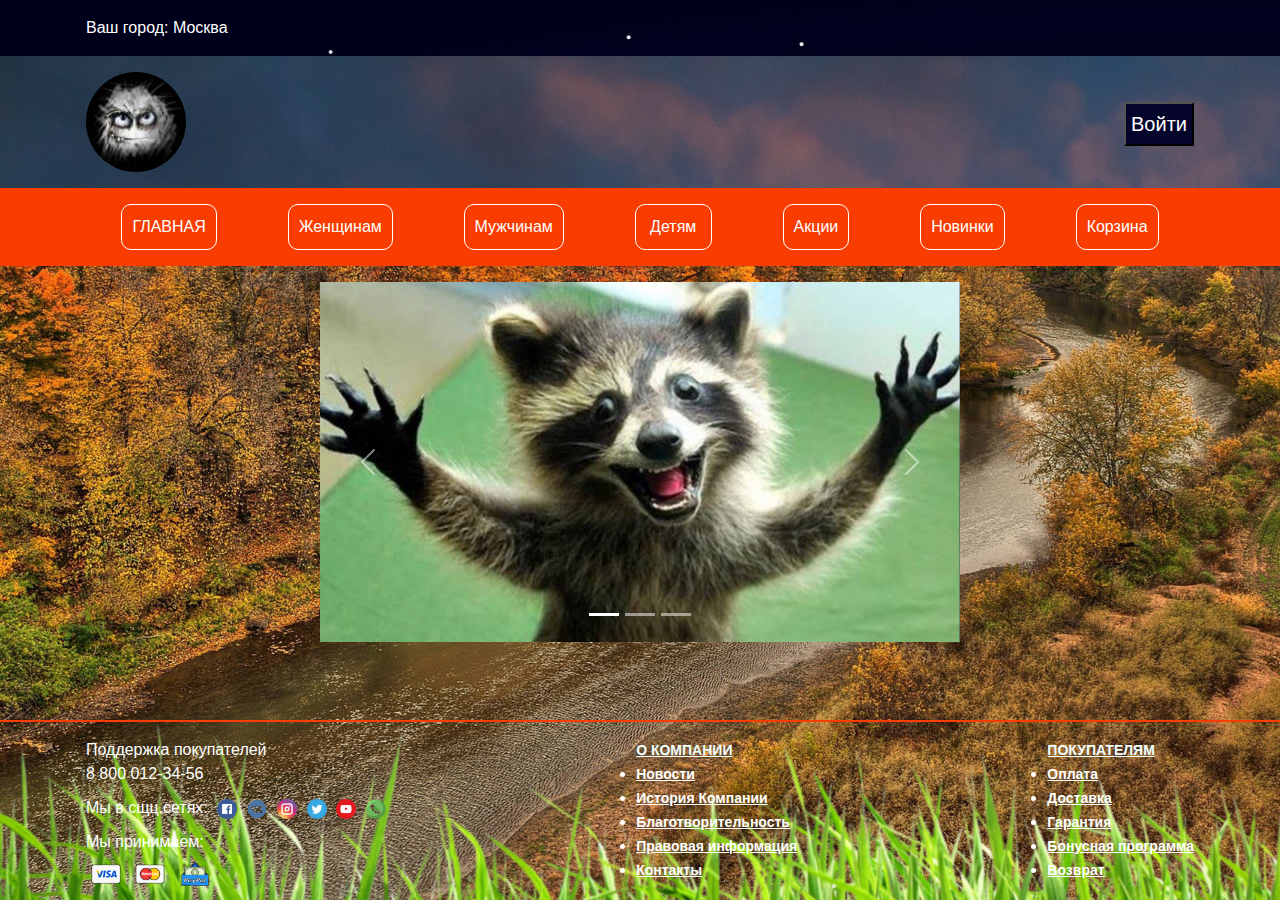
<file: index.html>
<!DOCTYPE html>
<html>

<head>
	<meta charset="utf-8">
	<title>Главная</title>
	<!-- подключать шрифты сюда -->
	<link type="1_fav.jpg" sizes="48x48" rel="icon" href="icon/1_fav.jpg">
	<link rel="stylesheet" href="css/bootstrap.css">
	<link rel="stylesheet" href="css/style.css">
	<script src="js/jquery-3.6.0.min.js"></script>
	<script src="js/bootstrap.bundle.js"></script>
	<script src="js/scripts.js"></script>
	<meta name="viewport" content="vidth=device-width">

</head>

<body>
	<div class="wrapper">
		<header>
			<div class="topheader">
				<div class="container">
					<div id="yourcity">
						<p>Ваш город: Москва</p>
					</div>
				</div>
			</div>
			<div class="mainheader">
				<div class="container">
					<img src="images/logo.jpg" alt="" class="logo">

					<button type="button" class="basket">Войти</button>
					<div class="basket-label">Войти<br>Зарегестрироваться</div>
				</div>
			</div>
			<div class="bottomheader">
				<nav class="topmenu container">
					<span class="menupoint">
						<a href="#" class="line-point">ГЛАВНАЯ</a>
						<span>
							<a href="#" class="pulldown-point">Акции</a>
							<a href="#" class="pulldown-point">Распродажа</a>
							<a href="#" class="pulldown-point">Дисконт</a>
							<a href="#" class="pulldown-point">Доставка</a>
							<a href="#" class="pulldown-point">Возврат</a>
							<a href="contacts.html" class="pulldown-point">Контакты</a>
						</span>
					</span><span class="menupoint">
						<a href="product.html" class="line-point">Женщинам</a>
						<span>
							<a href="catalog.html" class="pulldown-point">Все товары</a>
							<a href="#" class="pulldown-point">Новинки</a>
							<a href="#" class="pulldown-point">Распродажи</a>
							<a href="#" class="pulldown-point">Обувь</a>
							<a href="#" class="pulldown-point">Аксессуары</a>
						</span>
					</span><span class="menupoint">
						<a href="product.html" class="line-point">Мужчинам</a>
						<span>
							<a href="catalog.html" class="pulldown-point">Все товары</a>
							<a href="#" class="pulldown-point">Новинки</a>
							<a href="#" class="pulldown-point">Распродажи</a>
							<a href="#" class="pulldown-point">Обувь</a>
							<a href="#" class="pulldown-point">Аксессуары</a>
						</span>
					</span><span class="menupoint">
						<a href="product.html" class="line-point">&nbsp;Детям&nbsp;</a>
						<span>
							<a href="catalog.html" class="pulldown-point">Все товары</a>
							<a href="#" class="pulldown-point">Новинки</a>
							<a href="#" class="pulldown-point">Распродажи</a>
							<a href="#" class="pulldown-point">Обувь</a>
							<a href="#" class="pulldown-point">Аксессуары</a>
						</span>
					</span><span class="menupoint">
						<a href="#" class="line-point">Акции</a>
					</span><span class="menupoint">
						<a href="#" class="line-point">Новинки</a>
					</span><span class="menupoint">
						<a href="order.html" class="line-point">Корзина</a>
					</span>
				</nav>
			</div>
		</header>
		<main class="container">
			<div class="slider">
				<div id="carouselExampleIndicators" class="carousel slide" data-bs-ride="carousel">
					<div class="carousel-indicators">
						<button type="button" data-bs-target="#carouselExampleIndicators" data-bs-slide-to="0"
							class="active" aria-current="true" aria-label="Slide 1"></button>
						<button type="button" data-bs-target="#carouselExampleIndicators" data-bs-slide-to="1"
							aria-label="Slide 2"></button>
						<button type="button" data-bs-target="#carouselExampleIndicators" data-bs-slide-to="2"
							aria-label="Slide 3"></button>
					</div>
					<div class="carousel-inner">
						<div class="carousel-item active">
							<a href="product.html"><img src="images/racoon1.jpg" class="d-block w-100" alt="racoon1"></a>
						</div>
						<div class="carousel-item">
							<a href="product.html"><img src="images/racoon2.jpg" class="d-block w-100" alt="racoon2"></a>
						</div>
						<div class="carousel-item">
							<a href="product.html"><img src="images/racoon3.jpg" class="d-block w-100" alt="racoon3"></a>
						</div>
					</div>
					<button class="carousel-control-prev" type="button" data-bs-target="#carouselExampleIndicators"
						data-bs-slide="prev">
						<span class="carousel-control-prev-icon" aria-hidden="true"></span>
						<span class="visually-hidden">Previous</span>
					</button>
					<button class="carousel-control-next" type="button" data-bs-target="#carouselExampleIndicators"
						data-bs-slide="next">
						<span class="carousel-control-next-icon" aria-hidden="true"></span>
						<span class="visually-hidden">Next</span>
					</button>
				</div>
			</div>

		</main>
		<footer>
			<div class="container">
				<div class="cotntacts">
					<div class="tell">Поддержка покупателей<br>8 800 012-34-56</div>
					<div class="social">
						<div class="soc__text">Мы в сщц.сетях:</div>
						<div class="soc__icon">
							<a href="https://www.facebook.com/"><img src="icon/fb.png" alt="www.facebook.com"></a>
						</div>
						<div class="soc__icon">
							<a href="https://vk.com/"><img src="icon/wk.png" alt="https://vk.com/"></a>
						</div>
						<div class="soc__icon">
							<a href="https://www.instagram.com/"><img src="icon/ig.png"
									alt="https://www.instagram.com/"></a>
						</div>
						<div class="soc__icon">
							<a href="https://twitter.com/"><img src="icon/tw.png" alt="https://twitter.com/"></a>
						</div>
						<div class="soc__icon">
							<a href="https://www.youtube.com/"><img src="icon/yt.png"
									alt="https://www.youtube.com/"></a>
						</div>
						<div class="soc__icon">
							<a href="https://www.whatsapp.com/"><img src="icon/wa.png"
									alt="https://www.whatsapp.com/"></a>
						</div>
					</div>
					<div class="cars">
						<div class="cards__text">Мы принимаем:</div>
						<img src="icon/visa.png" alt="visa">
						<img src="icon/mc.png" alt="macter card">
						<img src="icon/pp.png" alt="PayPal">
					</div>
				</div>
				<div class="company">
					<ul><a href="">О КОМПАНИИ</a>
						<li><a href="">Новости</a></li>
						<li><a href="">История Компании</a></li>
						<li><a href="">Благотворительность</a></li>
						<li><a href="">Правовая информация</a></li>
						<li><a href="contacts.html">Контакты</a></li>
					</ul>
				</div>
				<div class="buyers">
					<ul><a href="">ПОКУПАТЕЛЯМ</a>
						<li><a href="">Оплата</a></li>
						<li><a href="">Доставка</a></li>
						<li><a href="">Гарантия</a></li>
						<li><a href="">Бонусная программа</a></li>
						<li><a href="">Возврат</a></li>
					</ul>
				</div>
				
			</div>
		</footer>
	</div>
	<div class="popup-desk"></div>
</body>

</html>
</file>
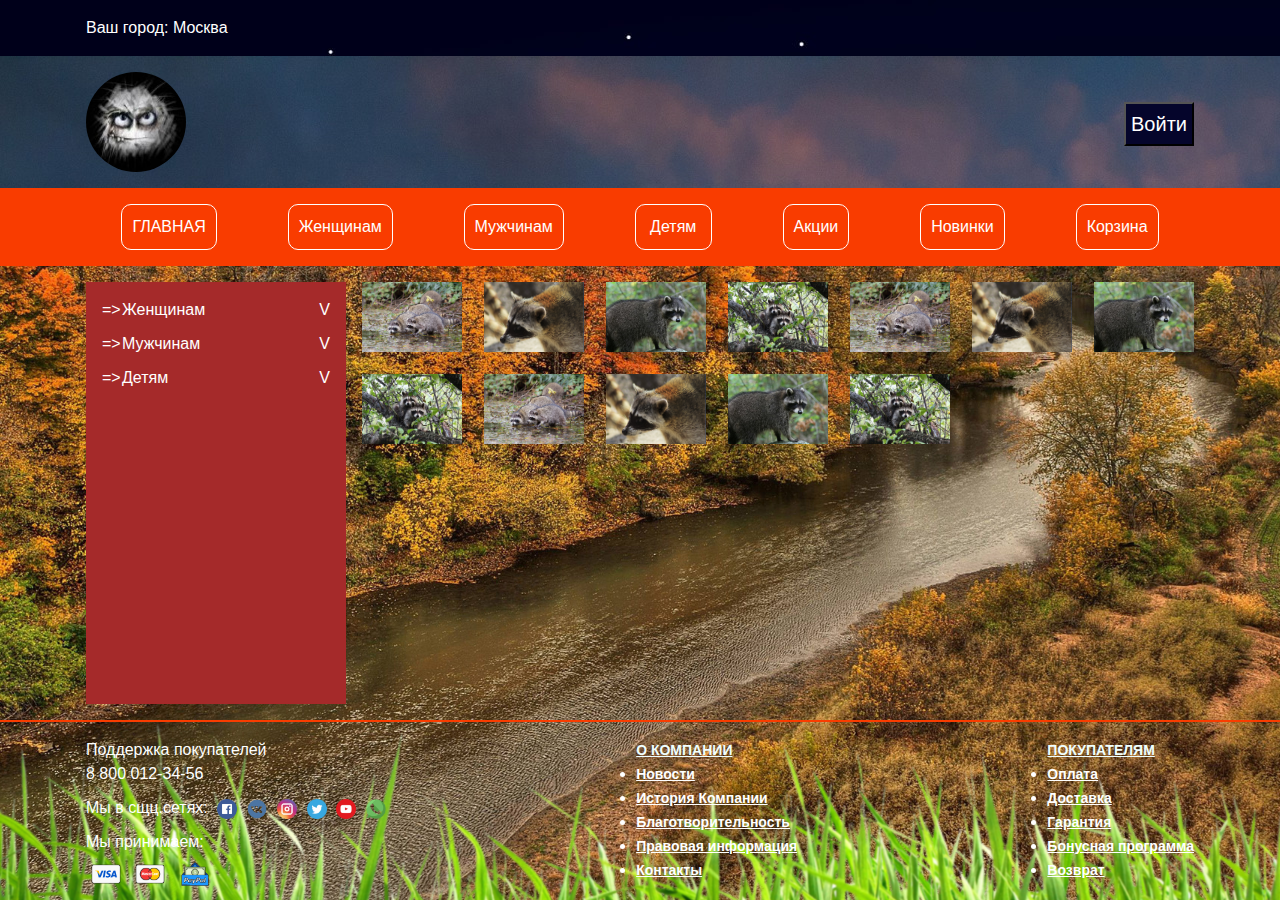
<file: catalog.html>
<!DOCTYPE html>
<html>

<head>
	<meta charset="utf-8">
	<title>Catalog Page</title>
	<link type="1_fav.jpg" sizes="48x48" rel="icon" href="icon/1_fav.jpg">
	<link rel="stylesheet" href="css/bootstrap.css">
	<link rel="stylesheet" href="css/style.css">
	<script src="js/jquery-3.6.0.min.js"></script>
	<script src="js/bootstrap.bundle.js"></script>
	<script src="js/scripts.js"></script>
	<meta name="viewport" content="vidth=device-width">
</head>

<body>
	<div class="wrapper">
		<header>
			<div class="topheader">
				<div class="container">
					<div id="yourcity">
						<p>Ваш город: Москва</p>
						<div class="div-popup">
							<span>Ваш город: Москва?</span>
							<button type="button" class="btn-yes">Да</button>
							<button type="button" class="btn-no">Нет</button>
						</div>
					</div>
				</div>
			</div>
			<div class="mainheader">
				<div class="container">
					<a href="index.html"><img src="images/logo.jpg" alt="logo" class="logo"></a>

					<button type="button" class="basket">Войти</button>
					<div class="basket-label">Войти<br>Зарегестрироваться</div>
				</div>
			</div>
			<div class="bottomheader">
				<nav class="topmenu container">
					<span class="menupoint">
						<a href="index.html" class="line-point">ГЛАВНАЯ</a>
						<span>
							<a href="#" class="pulldown-point">Акции</a>
							<a href="#" class="pulldown-point">Распродажа</a>
							<a href="#" class="pulldown-point">Дисконт</a>
							<a href="#" class="pulldown-point">Доставка</a>
							<a href="#" class="pulldown-point">Возврат</a>
							<a href="contacts.html" class="pulldown-point">Контакты</a>
						</span>
					</span><span class="menupoint">
						<a href="product.html" class="line-point">Женщинам</a>
						<span>
							<a href="catalog.html" class="pulldown-point">Все товары</a>
							<a href="#" class="pulldown-point">Новинки</a>
							<a href="#" class="pulldown-point">Распродажи</a>
							<a href="#" class="pulldown-point">Обувь</a>
							<a href="#" class="pulldown-point">Аксессуары</a>
						</span>
					</span><span class="menupoint">
						<a href="product.html" class="line-point">Мужчинам</a>
						<span>
							<a href="catalog.html" class="pulldown-point">Все товары</a>
							<a href="#" class="pulldown-point">Новинки</a>
							<a href="#" class="pulldown-point">Распродажи</a>
							<a href="#" class="pulldown-point">Обувь</a>
							<a href="#" class="pulldown-point">Аксессуары</a>
						</span>
					</span><span class="menupoint">
						<a href="product.html" class="line-point">&nbsp;Детям&nbsp;</a>
						<span>
							<a href="catalog.html" class="pulldown-point">Все товары</a>
							<a href="#" class="pulldown-point">Новинки</a>
							<a href="#" class="pulldown-point">Распродажи</a>
							<a href="#" class="pulldown-point">Обувь</a>
							<a href="#" class="pulldown-point">Аксессуары</a>
						</span>
					</span><span class="menupoint">
						<a href="#" class="line-point">Акции</a>
					</span><span class="menupoint">
						<a href="#" class="line-point">Новинки</a>
					</span><span class="menupoint">
						<a href="order.html" class="line-point">Корзина</a>
					</span>
				</nav>
			</div>
		</header>
		<main class="container catalog">
			<aside>
				<div class="catmenu">
					<div class="catmenu_item">
						<a href="#">Женщинам</a>
						<div class="submenu">
							<a href="#">Tovar 1 version 1</a>
							<a href="#">Tovar 1 version 2</a>
							<a href="#">Tovar 1 version 3</a>
							<a href="#">Tovar 1 version 4</a>
						</div>
						<div class="submenu_mover">V</div>
					</div>
					<div class="catmenu_item">
						<a href="#">Мужчинам</a>
						<div class="submenu">
							<a href="#">Tovar 2 version 1</a>
							<a href="#">Tovar 2 version 2</a>
						</div>
						<div class="submenu_mover">V</div>
					</div>
					<div class="catmenu_item">
						<a href="#">Детям</a>
						<div class="submenu">
							<a href="#">Tovar 3 version 1</a>
							<a href="#">Tovar 3 version 2</a>
							<a href="#">Tovar 3 version 3</a>
						</div>
						<div class="submenu_mover">V</div>
					</div>
				</div>
			</aside>
			<div class="cat-blocks">
				<div class="cat-unit"><a href="product.html"><img src="images/r1.jpg" alt=""></a></div>
				<div class="cat-unit"><a href="product.html"><img src="images/r2.jpg" alt=""></a></div>
				<div class="cat-unit"><a href="product.html"><img src="images/r3.jpg" alt=""></a></div>
				<div class="cat-unit"><a href="product.html"><img src="images/r4.jpg" alt=""></a></div>
				<div class="cat-unit"><a href="product.html"><img src="images/r1.jpg" alt=""></a></div>
				<div class="cat-unit"><a href="product.html"><img src="images/r2.jpg" alt=""></a></div>
				<div class="cat-unit"><a href="product.html"><img src="images/r3.jpg" alt=""></a></div>
				<div class="cat-unit"><a href="product.html"><img src="images/r4.jpg" alt=""></a></div>
				<div class="cat-unit"><a href="product.html"><img src="images/r1.jpg" alt=""></a></div>
				<div class="cat-unit"><a href="product.html"><img src="images/r2.jpg" alt=""></a></div>
				<div class="cat-unit"><a href="product.html"><img src="images/r3.jpg" alt=""></a></div>
				<div class="cat-unit"><a href="product.html"><img src="images/r4.jpg" alt=""></a></div>
			</div>
		</main>
		<footer>
			<div class="container">
				<div class="cotntacts">
					<div class="tell">Поддержка покупателей<br>8 800 012-34-56</div>
					<div class="social">
						<div class="soc__text">Мы в сщц.сетях:</div>
						<div class="soc__icon">
							<a href="https://www.facebook.com/"><img src="icon/fb.png" alt="www.facebook.com"></a>
						</div>
						<div class="soc__icon">
							<a href="https://vk.com/"><img src="icon/wk.png" alt="https://vk.com/"></a>
						</div>
						<div class="soc__icon">
							<a href="https://www.instagram.com/"><img src="icon/ig.png"
									alt="https://www.instagram.com/"></a>
						</div>
						<div class="soc__icon">
							<a href="https://twitter.com/"><img src="icon/tw.png" alt="https://twitter.com/"></a>
						</div>
						<div class="soc__icon">
							<a href="https://www.youtube.com/"><img src="icon/yt.png"
									alt="https://www.youtube.com/"></a>
						</div>
						<div class="soc__icon">
							<a href="https://www.whatsapp.com/"><img src="icon/wa.png"
									alt="https://www.whatsapp.com/"></a>
						</div>
					</div>
					<div class="cars">
						<div class="cards__text">Мы принимаем:</div>
						<img src="icon/visa.png" alt="visa">
						<img src="icon/mc.png" alt="macter card">
						<img src="icon/pp.png" alt="PayPal">
					</div>
					
				</div>
				<div class="company">
					<ul><a href="">О КОМПАНИИ</a>
						<li><a href="">Новости</a></li>
						<li><a href="">История Компании</a></li>
						<li><a href="">Благотворительность</a></li>
						<li><a href="">Правовая информация</a></li>
						<li><a href="contacts.html">Контакты</a></li>
					</ul>
				</div>
				<div class="buyers">
					<ul><a href="">ПОКУПАТЕЛЯМ</a>
						<li><a href="">Оплата</a></li>
						<li><a href="">Доставка</a></li>
						<li><a href="">Гарантия</a></li>
						<li><a href="">Бонусная программа</a></li>
						<li><a href="">Возврат</a></li>
					</ul>
				</div>
			</div>
		</footer>
	</div>
	<div class="popup-desk">
		<div class="popup"></div>
	</div>
</body>

</html>
</file>
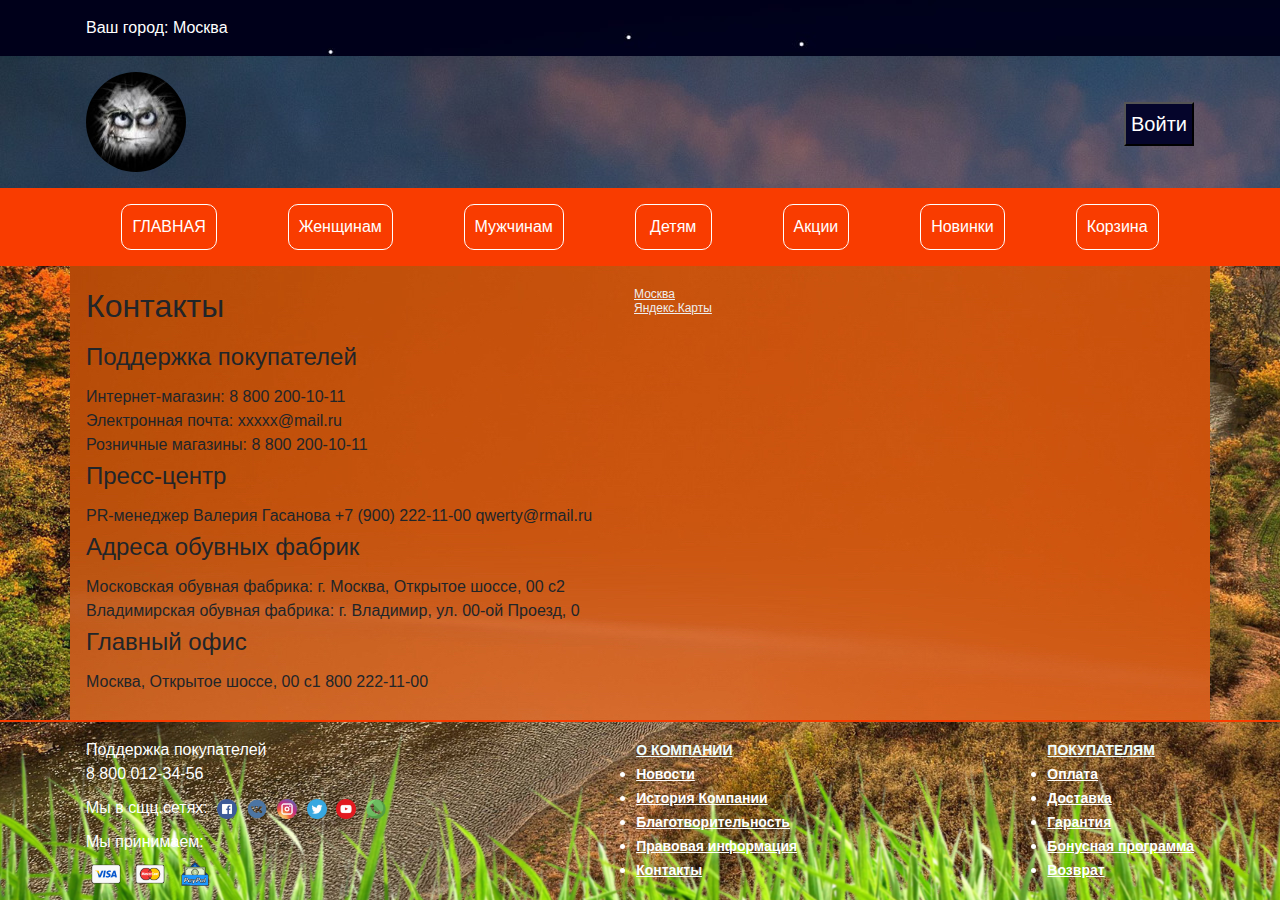
<file: contacts.html>
<!DOCTYPE html>
<html>

<head>
	<meta charset="utf-8">
	<title>contacts</title>
	<!-- подключать шрифты сюда -->
	<link type="1_fav.jpg" sizes="48x48" rel="icon" href="icon/1_fav.jpg">
	<link rel="stylesheet" href="css/bootstrap.css">
	<link rel="stylesheet" href="css/style.css">
	<script src="js/jquery-3.6.0.min.js"></script>
	<script src="js/bootstrap.bundle.js"></script>
	<script src="js/scripts.js"></script>
	<meta name="viewport" content="vidth=device-width">
</head>

<body>
	<div class="wrapper">
		<header>
			<div class="topheader">
				<div class="container">
					<div id="yourcity">
						<p>Ваш город: Москва</p>
						<div class="div-popup">
							<span>Ваш город: Москва?</span>
							<button type="button" class="btn-yes">Да</button>
							<button type="button" class="btn-no">Нет</button>
						</div>
					</div>
				</div>
			</div>
			<div class="mainheader">
				<div class="container">
					<a href="index.html"><img src="images/logo.jpg" alt="logo" class="logo"></a>

					<button type="button" class="basket">Войти</button>
					<div class="basket-label">Войти<br>Зарегестрироваться</div>
				</div>
			</div>
			<div class="bottomheader">
				<nav class="topmenu container">
					<span class="menupoint">
						<a href="index.html" class="line-point">ГЛАВНАЯ</a>
						<span>
							<a href="#" class="pulldown-point">Акции</a>
							<a href="#" class="pulldown-point">Распродажа</a>
							<a href="#" class="pulldown-point">Дисконт</a>
							<a href="#" class="pulldown-point">Доставка</a>
							<a href="#" class="pulldown-point">Возврат</a>
							<a href="contacts.html" class="pulldown-point">Контакты</a>
						</span>
					</span><span class="menupoint">
						<a href="product.html" class="line-point">Женщинам</a>
						<span>
							<a href="catalog.html" class="pulldown-point">Все товары</a>
							<a href="#" class="pulldown-point">Новинки</a>
							<a href="#" class="pulldown-point">Распродажи</a>
							<a href="#" class="pulldown-point">Обувь</a>
							<a href="#" class="pulldown-point">Аксессуары</a>
						</span>
					</span><span class="menupoint">
						<a href="product.html" class="line-point">Мужчинам</a>
						<span>
							<a href="catalog.html" class="pulldown-point">Все товары</a>
							<a href="#" class="pulldown-point">Новинки</a>
							<a href="#" class="pulldown-point">Распродажи</a>
							<a href="#" class="pulldown-point">Обувь</a>
							<a href="#" class="pulldown-point">Аксессуары</a>
						</span>
					</span><span class="menupoint">
						<a href="product.html" class="line-point">&nbsp;Детям&nbsp;</a>
						<span>
							<a href="catalog.html" class="pulldown-point">Все товары</a>
							<a href="#" class="pulldown-point">Новинки</a>
							<a href="#" class="pulldown-point">Распродажи</a>
							<a href="#" class="pulldown-point">Обувь</a>
							<a href="#" class="pulldown-point">Аксессуары</a>
						</span>
					</span><span class="menupoint">
						<a href="#" class="line-point">Акции</a>
					</span><span class="menupoint">
						<a href="#" class="line-point">Новинки</a>
					</span><span class="menupoint">
						<a href="order.html" class="line-point">Корзина</a>
					</span>
				</nav>
			</div>
		</header>
		<main class="container" id="ct">
			<div class="contakts__page"><h2>Контакты</h2>
				<h4>Поддержка покупателей</h4>
				<p>Интернет-магазин: 8 800 200-10-11</p>
				<p>Электронная почта: xxxxx@mail.ru</p>
				<p>Розничные магазины: 8 800 200-10-11</p>
				<h4>Пресс-центр</h4>
				<p>PR-менеджер Валерия Гасанова +7 (900) 222-11-00 qwerty@rmail.ru</p>
				<h4>Адреса обувных фабрик</h4>
				<p>Московская обувная фабрика: г. Москва, Открытое шоссе, 00 с2</p>
				<p>Владимирская обувная фабрика: г. Владимир, ул. 00-ой Проезд, 0</p>
				<h4>Главный офис</h4>
				<p>Москва, Открытое шоссе, 00 с1 800 222-11-00</p>
			</div>
			<div class="question">

			</div>
			<map name=""><div style="position:relative;overflow:hidden;"><a href="https://yandex.ru/maps/213/moscow/?utm_medium=mapframe&utm_source=maps" style="color:#eee;font-size:12px;position:absolute;top:0px;">Москва</a><a href="https://yandex.ru/maps/213/moscow/?feedback=map%2Fedit&feedback-context=map.context&ll=37.816296%2C55.767019&utm_medium=mapframe&utm_source=maps&z=15" style="color:#eee;font-size:12px;position:absolute;top:14px;">Яндекс.Карты</a><iframe src="https://yandex.ru/map-widget/v1/-/CCUeF2GBtC" width="560" height="400" frameborder="1" allowfullscreen="true" style="position:relative;"></iframe></div>
			</map>

		</main>
		<footer>
			<div class="container">
				<div class="cotntacts">
					<div class="tell">Поддержка покупателей<br>8 800 012-34-56</div>
					<div class="social">
						<div class="soc__text">Мы в сщц.сетях:</div>
						<div class="soc__icon">
							<a href="https://www.facebook.com/"><img src="icon/fb.png" alt="www.facebook.com"></a>
						</div>
						<div class="soc__icon">
							<a href="https://vk.com/"><img src="icon/wk.png" alt="https://vk.com/"></a>
						</div>
						<div class="soc__icon">
							<a href="https://www.instagram.com/"><img src="icon/ig.png"
									alt="https://www.instagram.com/"></a>
						</div>
						<div class="soc__icon">
							<a href="https://twitter.com/"><img src="icon/tw.png" alt="https://twitter.com/"></a>
						</div>
						<div class="soc__icon">
							<a href="https://www.youtube.com/"><img src="icon/yt.png"
									alt="https://www.youtube.com/"></a>
						</div>
						<div class="soc__icon">
							<a href="https://www.whatsapp.com/"><img src="icon/wa.png"
									alt="https://www.whatsapp.com/"></a>
						</div>
					</div>
					<div class="cars">
						<div class="cards__text">Мы принимаем:</div>
						<img src="icon/visa.png" alt="visa">
						<img src="icon/mc.png" alt="macter card">
						<img src="icon/pp.png" alt="PayPal">
					</div>
				</div>
				<div class="company">
					<ul><a href="">О КОМПАНИИ</a>
						<li><a href="">Новости</a></li>
						<li><a href="">История Компании</a></li>
						<li><a href="">Благотворительность</a></li>
						<li><a href="">Правовая информация</a></li>
						<li><a href="contacts.html">Контакты</a></li>
					</ul>
				</div>
				<div class="buyers">
					<ul><a href="">ПОКУПАТЕЛЯМ</a>
						<li><a href="">Оплата</a></li>
						<li><a href="">Доставка</a></li>
						<li><a href="">Гарантия</a></li>
						<li><a href="">Бонусная программа</a></li>
						<li><a href="">Возврат</a></li>
					</ul>
				</div>
			</div>
		</footer>
	</div>
	<div class="popup-desk">
		<div class="popup"></div>
	</div>
</body>

</html>
</file>
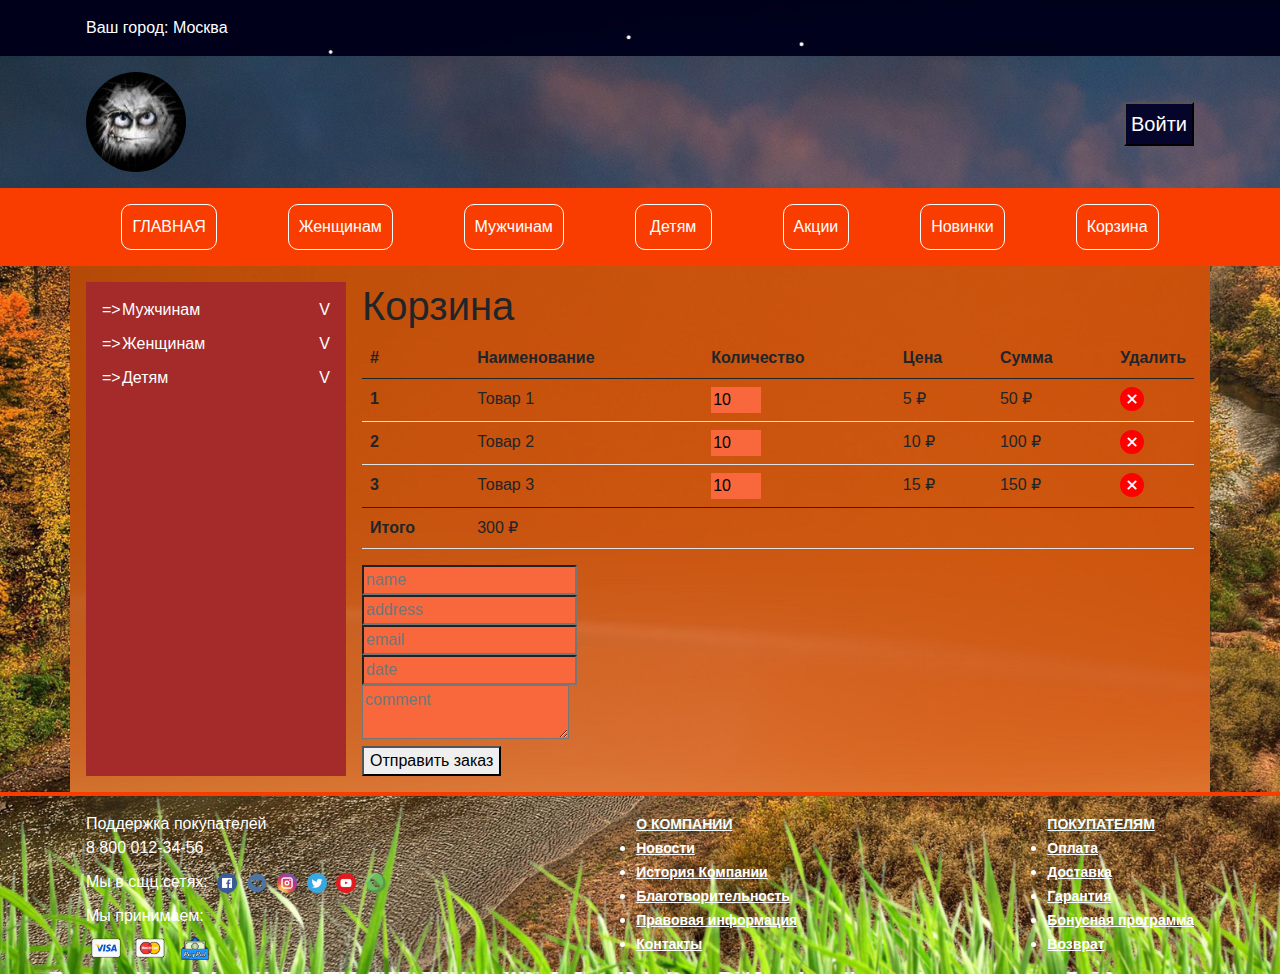
<file: order.html>
<!DOCTYPE html>
<html>

<head>
	<meta charset="utf-8">
	<title>Order Page</title>
	<link type="1_fav.jpg" sizes="48x48" rel="icon" href="icon/1_fav.jpg">
	<link rel="stylesheet" href="css/bootstrap.css">
	<link rel="stylesheet" href="css/style.css">
	<script src="js/jquery-3.6.0.min.js"></script>
	<script src="js/bootstrap.bundle.js"></script>
	<script src="js/jquery.mask.js"></script>
	<script src="js/order.js"></script>
	<script src="js/calendar.js"></script>
	<script src="js/scripts.js"></script>
	<meta name="viewport" content="vidth=device-width">
</head>

<body>
	<div class="wrapper">
		<header>
			<div class="topheader">
				<div class="container">
					<div id="yourcity">
						<p>Ваш город: Москва</p>
					</div>
				</div>
			</div>
			<div class="mainheader">
				<div class="container">
					<a href="index.html"><img src="images/logo.jpg" alt="logo" class="logo"></a>

					<button type="button" class="basket">Войти</button>
					<div class="basket-label">Войти<br>Зарегестрироваться</div>
				</div>
			</div>
			<div class="bottomheader">
				<nav class="topmenu container">
					<span class="menupoint">
						<a href="index.html" class="line-point">ГЛАВНАЯ</a>
						<span>
							<a href="#" class="pulldown-point">Акции</a>
							<a href="#" class="pulldown-point">Распродажа</a>
							<a href="#" class="pulldown-point">Дисконт</a>
							<a href="#" class="pulldown-point">Доставка</a>
							<a href="#" class="pulldown-point">Возврат</a>
							<a href="contacts.html" class="pulldown-point">Контакты</a>
						</span>
					</span><span class="menupoint">
						<a href="product.html" class="line-point">Женщинам</a>
						<span>
							<a href="catalog.html" class="pulldown-point">Все товары</a>
							<a href="#" class="pulldown-point">Новинки</a>
							<a href="#" class="pulldown-point">Распродажи</a>
							<a href="#" class="pulldown-point">Обувь</a>
							<a href="#" class="pulldown-point">Аксессуары</a>
						</span>
					</span><span class="menupoint">
						<a href="product.html" class="line-point">Мужчинам</a>
						<span>
							<a href="catalog.html" class="pulldown-point">Все товары</a>
							<a href="#" class="pulldown-point">Новинки</a>
							<a href="#" class="pulldown-point">Распродажи</a>
							<a href="#" class="pulldown-point">Обувь</a>
							<a href="#" class="pulldown-point">Аксессуары</a>
						</span>
					</span><span class="menupoint">
						<a href="product.html" class="line-point">&nbsp;Детям&nbsp;</a>
						<span>
							<a href="catalog.html" class="pulldown-point">Все товары</a>
							<a href="#" class="pulldown-point">Новинки</a>
							<a href="#" class="pulldown-point">Распродажи</a>
							<a href="#" class="pulldown-point">Обувь</a>
							<a href="#" class="pulldown-point">Аксессуары</a>
						</span>
					</span><span class="menupoint">
						<a href="#" class="line-point">Акции</a>
					</span><span class="menupoint">
						<a href="#" class="line-point">Новинки</a>
					</span><span class="menupoint">
						<a href="order.html" class="line-point">Корзина</a>
					</span>
				</nav>
			</div>
		</header>
		<main class="container catalog" id="ord">
			<aside>
				<div class="catmenu">
					<div class="catmenu_item">
						<a href="#">Мужчинам</a>
						<div class="submenu">
							<a href="#">Tovar 1 version 1</a>
							<a href="#">Tovar 1 version 2</a>
							<a href="#">Tovar 1 version 3</a>
							<a href="#">Tovar 1 version 4</a>
						</div>
						<div class="submenu_mover">V</div>
					</div>
					<div class="catmenu_item">
						<a href="#">Женщинам</a>
						<div class="submenu">
							<a href="#">Tovar 2 version 1</a>
							<a href="#">Tovar 2 version 2</a>
						</div>
						<div class="submenu_mover">V</div>
					</div>
					<div class="catmenu_item">
						<a href="#">Детям</a>
						<div class="submenu">
							<a href="#">Tovar 3 version 1</a>
							<a href="#">Tovar 3 version 2</a>
							<a href="#">Tovar 3 version 3</a>
						</div>
						<div class="submenu_mover">V</div>
					</div>
				</div>
			</aside>
			<div class="order">
				<h1>Корзина</h1>
				<p class="nihil">Ваша корзина пуста.</p>
				<table class="table">
					<thead>
						<tr>
							<th scope="col">#</th>
							<th scope="col">Наименование</th>
							<th scope="col">Количество</th>
							<th scope="col">Цена</th>
							<th scope="col">Сумма</th>
							<th scope="col">Удалить</th>
						</tr>
					</thead>
					<tbody>
						<tr>
							<th scope="row" data-tovar="5711">1</th>
							<td>Товар 1</td>
							<td class="num">
								<input type="number" value="10" pattern="^[0-9]*$">
							</td>
							<td class="rub">5</td>
							<td class="sum">50</td>
							<td class="del">
								<div>+</div>
							</td>
						</tr>
						<tr>
							<th scope="row" data-tovar="3432">2</th>
							<td>Товар 2</td>
							<td class="num">
								<input type="number" value="10" pattern="^[0-9]*$">
							</td>
							<td class="rub">10</td>
							<td class="sum">100</td>
							<td class="del">
								<div>+</div>
							</td>
						</tr>
						<tr>
							<th scope="row" data-tovar="4846">3</th>
							<td>Товар 3</td>
							<td class="num">
								<input type="number" value="10" pattern="^[0-9]*$">
							</td>
							<td class="rub">15</td>
							<td class="sum">150</td>
							<td class="del">
								<div>+</div>
							</td>
						</tr>
					</tbody>
					<tfoot>
						<tr>
							<th scope="row">Итого</th>
							<td colspan="5" class="allsum">300</td>
						</tr>
					</tfoot>
				</table>
				<form id="orderdata">
					<input type="text" id="name" placeholder="name"><br>
					<input type="text" id="address" placeholder="address"><br>
					<input type="text" id="email" placeholder="email"><br>
					<input type="text" id="date" placeholder="date"><br>
					<textarea id="comment" placeholder="comment"></textarea><br>
					<button type="submit">Отправить заказ</button>
				</form>
			</div>
		</main>
		<footer>
			<br>
			<br>
			<br>
			<br>
			<footer>
				<div class="container">
					<div class="cotntacts">
						<div class="tell">Поддержка покупателей<br>8 800 012-34-56</div>
						<div class="social">
							<div class="soc__text">Мы в сщц.сетях:</div>
							<div class="soc__icon">
								<a href="https://www.facebook.com/"><img src="icon/fb.png" alt="www.facebook.com"></a>
							</div>
							<div class="soc__icon">
								<a href="https://vk.com/"><img src="icon/wk.png" alt="https://vk.com/"></a>
							</div>
							<div class="soc__icon">
								<a href="https://www.instagram.com/"><img src="icon/ig.png"
										alt="https://www.instagram.com/"></a>
							</div>
							<div class="soc__icon">
								<a href="https://twitter.com/"><img src="icon/tw.png" alt="https://twitter.com/"></a>
							</div>
							<div class="soc__icon">
								<a href="https://www.youtube.com/"><img src="icon/yt.png"
										alt="https://www.youtube.com/"></a>
							</div>
							<div class="soc__icon">
								<a href="https://www.whatsapp.com/"><img src="icon/wa.png"
										alt="https://www.whatsapp.com/"></a>
							</div>
						</div>
						<div class="cars">
							<div class="cards__text">Мы принимаем:</div>
							<img src="icon/visa.png" alt="visa">
						<img src="icon/mc.png" alt="macter card">
						<img src="icon/pp.png" alt="PayPal">
						</div>

					</div>
					<div class="company">
						<ul><a href="">О КОМПАНИИ</a>
							<li><a href="">Новости</a></li>
							<li><a href="">История Компании</a></li>
							<li><a href="">Благотворительность</a></li>
							<li><a href="">Правовая информация</a></li>
							<li><a href="contacts.html">Контакты</a></li>
						</ul>
					</div>
					<div class="buyers">
						<ul><a href="">ПОКУПАТЕЛЯМ</a>
							<li><a href="">Оплата</a></li>
							<li><a href="">Доставка</a></li>
							<li><a href="">Гарантия</a></li>
							<li><a href="">Бонусная программа</a></li>
							<li><a href="">Возврат</a></li>
						</ul>
					</div>
				</div>
			</footer>
	</div>
	<div class="popup-desk">
		<div class="popup"></div>
	</div>
</body>

</html>
</file>
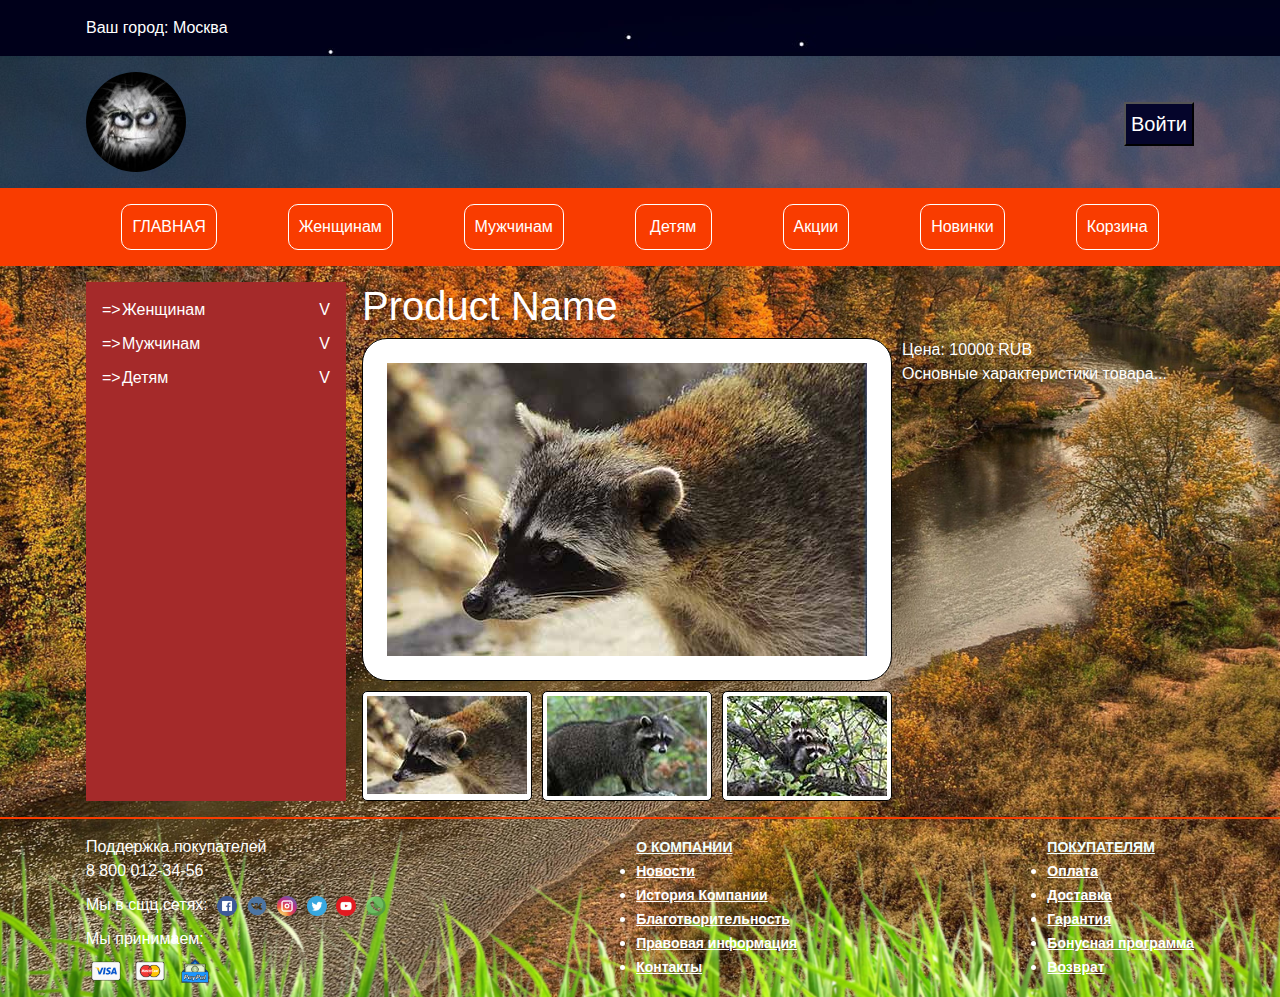
<file: product.html>
<!DOCTYPE html>
<html>

<head>
	<meta charset="utf-8">
	<title>Product Page</title>
	<link type="1_fav.jpg" sizes="48x48" rel="icon" href="icon/1_fav.jpg">
	<link rel="stylesheet" href="css/bootstrap.css">
	<link rel="stylesheet" href="css/style.css">
	<script src="js/jquery-3.6.0.min.js"></script>
	<script src="js/bootstrap.bundle.js"></script>
	<script src="js/gallery.js"></script>
	<script src="js/scripts.js"></script>
	<meta name="viewport" content="vidth=device-width">
</head>

<body>
	<div class="wrapper">
		<header>
			<div class="topheader">
				<div class="container">
					<div id="yourcity">
						<p>Ваш город: Москва</p>
						<div class="div-popup">
							<span>Ваш город: Москва?</span>
							<button type="button" class="btn-yes">Да</button>
							<button type="button" class="btn-no">Нет</button>
						</div>
					</div>
				</div>
			</div>
			<div class="mainheader">
				<div class="container">
					<a href="index.html"><img src="images/logo.jpg" alt="logo" class="logo"></a>

					<button type="button" class="basket">Войти</button>
					<div class="basket-label">Войти<br>Зарегестрироваться</div>
				</div>
			</div>
			<div class="bottomheader">
				<nav class="topmenu container">
					<span class="menupoint">
						<a href="index.html" class="line-point">ГЛАВНАЯ</a>
						<span>
							<a href="#" class="pulldown-point">Акции</a>
							<a href="#" class="pulldown-point">Распродажа</a>
							<a href="#" class="pulldown-point">Дисконт</a>
							<a href="#" class="pulldown-point">Доставка</a>
							<a href="#" class="pulldown-point">Возврат</a>
							<a href="contacts.html" class="pulldown-point">Контакты</a>
						</span>
					</span><span class="menupoint">
						<a href="product.html" class="line-point">Женщинам</a>
						<span>
							<a href="catalog.html" class="pulldown-point">Все товары</a>
							<a href="#" class="pulldown-point">Новинки</a>
							<a href="#" class="pulldown-point">Распродажи</a>
							<a href="#" class="pulldown-point">Обувь</a>
							<a href="#" class="pulldown-point">Аксессуары</a>
						</span>
					</span><span class="menupoint">
						<a href="product.html" class="line-point">Мужчинам</a>
						<span>
							<a href="catalog.html" class="pulldown-point">Все товары</a>
							<a href="#" class="pulldown-point">Новинки</a>
							<a href="#" class="pulldown-point">Распродажи</a>
							<a href="#" class="pulldown-point">Обувь</a>
							<a href="#" class="pulldown-point">Аксессуары</a>
						</span>
					</span><span class="menupoint">
						<a href="product.html" class="line-point">&nbsp;Детям&nbsp;</a>
						<span>
							<a href="catalog.html" class="pulldown-point">Все товары</a>
							<a href="#" class="pulldown-point">Новинки</a>
							<a href="#" class="pulldown-point">Распродажи</a>
							<a href="#" class="pulldown-point">Обувь</a>
							<a href="#" class="pulldown-point">Аксессуары</a>
						</span>
					</span><span class="menupoint">
						<a href="#" class="line-point">Акции</a>
					</span><span class="menupoint">
						<a href="#" class="line-point">Новинки</a>
					</span><span class="menupoint">
						<a href="order.html" class="line-point">Корзина</a>
					</span>
				</nav>
			</div>
		</header>
		<main class="container catalog">
			<aside>
				<div class="catmenu">
					<div class="catmenu_item">
						<a href="#">Женщинам</a>
						<div class="submenu">
							<a href="#">Tovar 1 version 1</a>
							<a href="#">Tovar 1 version 2</a>
							<a href="#">Tovar 1 version 3</a>
							<a href="#">Tovar 1 version 4</a>
						</div>
						<div class="submenu_mover">V</div>
					</div>
					<div class="catmenu_item">
						<a href="#">Мужчинам</a>
						<div class="submenu">
							<a href="#">Tovar 2 version 1</a>
							<a href="#">Tovar 2 version 2</a>
						</div>
						<div class="submenu_mover">V</div>
					</div>
					<div class="catmenu_item">
						<a href="#">Детям</a>
						<div class="submenu">
							<a href="#">Tovar 3 version 1</a>
							<a href="#">Tovar 3 version 2</a>
							<a href="#">Tovar 3 version 3</a>
						</div>
						<div class="submenu_mover">V</div>
					</div>
				</div>
			</aside>
			<div class="product">
				<h1>Product Name</h1>
				<div class="gallery-desk">
					<div class="main-image">
						<img src="images/r2_medium.jpg" alt="main image">
					</div>
					<div class="gallery">
						<div class="small-image">
							<img src="images/r2_small.jpg" alt="img 1">
						</div>
						<div class="small-image">
							<img src="images/r3_small.jpg" alt="img 2">
						</div>
						<div class="small-image">
							<img src="images/r4_small.jpg" alt="img 3">
						</div>
					</div>
				</div>
				<div class="description-desk">
					<p class="price">Цена: 10000 RUB</p>
					<div class="description">
						<p>Основные характеристики товара...</p>
					</div>
				</div>

			</div>
		</main>
		<footer>
			<div class="container">
				<div class="cotntacts">
					<div class="tell">Поддержка покупателей<br>8 800 012-34-56</div>
					<div class="social">
						<div class="soc__text">Мы в сщц.сетях:</div>
						<div class="soc__icon">
							<a href="https://www.facebook.com/"><img src="icon/fb.png" alt="www.facebook.com"></a>
						</div>
						<div class="soc__icon">
							<a href="https://vk.com/"><img src="icon/wk.png" alt="https://vk.com/"></a>
						</div>
						<div class="soc__icon">
							<a href="https://www.instagram.com/"><img src="icon/ig.png"
									alt="https://www.instagram.com/"></a>
						</div>
						<div class="soc__icon">
							<a href="https://twitter.com/"><img src="icon/tw.png" alt="https://twitter.com/"></a>
						</div>
						<div class="soc__icon">
							<a href="https://www.youtube.com/"><img src="icon/yt.png"
									alt="https://www.youtube.com/"></a>
						</div>
						<div class="soc__icon">
							<a href="https://www.whatsapp.com/"><img src="icon/wa.png"
									alt="https://www.whatsapp.com/"></a>
						</div>
					</div>
					<div class="cars">
						<div class="cards__text">Мы принимаем:</div>
						<img src="icon/visa.png" alt="visa">
						<img src="icon/mc.png" alt="macter card">
						<img src="icon/pp.png" alt="PayPal">
					</div>

				</div>
				<div class="company">
					<ul><a href="">О КОМПАНИИ</a>
						<li><a href="">Новости</a></li>
						<li><a href="">История Компании</a></li>
						<li><a href="">Благотворительность</a></li>
						<li><a href="">Правовая информация</a></li>
						<li><a href="contacts.html">Контакты</a></li>
					</ul>
				</div>
				<div class="buyers">
					<ul><a href="">ПОКУПАТЕЛЯМ</a>
						<li><a href="">Оплата</a></li>
						<li><a href="">Доставка</a></li>
						<li><a href="">Гарантия</a></li>
						<li><a href="">Бонусная программа</a></li>
						<li><a href="">Возврат</a></li>
					</ul>
				</div>
			</div>
		</footer>
	</div>
	<div class="popup-desk">
		<div class="popup"></div>
	</div>
</body>

</html>
</file>
<file: css/style.css>
html {
	height: 100%;
}

body {
	margin: 0;
	font: normal 16px/24px Arial, sans-serif;
	min-width: 320px;
	position: relative;
	height: 100%;
}

p {
	margin: 0;
}

.container {
	margin: 0 auto;
	padding: 16px;
	display: flex;
	justify-content: space-between;
	/* max-width: 1200px; */
}

.wrapper {
	display: flex;
	flex-direction: column;
	min-height: 100%;
	background: url("../images/river.jpg") center center no-repeat;
	background-size: cover;
}

.div-popup {
	position: fixed;
	top: 300px;
	left: 50%;
	margin-left: -250px;
	width: 450px;
	background: #fff;
	border-radius: 10px;
	padding: 25px;
	color: #000;
}

/* popup */
.popup-desk {
	display: none;
	position: fixed;
	top: 0;
	bottom: 0;
	left: 0;
	right: 0;
	background: rgba(0, 0, 0, 0.3);
}
.popup-desk.active {
	display: block;
}
.popup {
	position: absolute;
	left: calc(50% - 150px);
	top: 300px;
	width: 300px;
	background: #fff;
	border-radius: 20px;
	padding: 30px;
	box-sizing: border-box;
}
.gorod p {
	text-align: center;
	margin-bottom: 10px;
}
.gorod button {
	border: none;
	color: white;
	width: calc(50% - 10px);
}
.gorod button:first-of-type {
	background: green;
	margin: 0 10px 0 0;
}
.gorod button:last-of-type {
	background: red;
	margin: 0 0 0 10px;
}
.lightbox {
	left: 30px;
	right: 30px;
	top: 30px;
	width: auto;
}
.lightbox img {
	max-width: 100%;
}
.cross {
	position: absolute;
	right: 10px;
	top: 5px;
	color: red;
	font: bold 30px Arial;
	transform: rotate(45deg);
	cursor: pointer;
}

/* header */ /*  !!!!!!!!!!!!!!!!!!!!!!!!!!!!!!!!!! */

header {
	flex: none;
}

.topheader {
	/* background: #000; */
	color: #fff;
	background: url("../images/stars.jpg");
}

.mainheader {
	/* background: #fff; */
	height: 132px;
	background: url("../images/sky5.jpg");
}

.bottomheader {
	background: #f93c00;
	height: 78px;
	max-width: 100%;
}

.topmenu.container {
	justify-content: space-around;
}

#yourcity {
	cursor: pointer;
}

.div-popup {
	opacity: 0;
	display: none;
	background: #fff;
}

.topmenu {
	text-align: center;
	height: 78px;
}

.topmenu a {
	text-decoration: none;
	padding: 10px;
	display: block;
}

.line-point {
	color: #fff;
}

.pulldown-point {
	color: #f93c00;
	background: #fff;
	text-align: left;
}

.menupoint {
	display: inline-block;
	position: relative;
	margin: 0 10px;
	border: 1px solid #fff;
	border-radius: 10px;
}

.menupoint > span {
	display: none;
	position: absolute;
	top: 20px;
	left: 0;
	padding: 20px 0 5px;
	box-shadow: 1px 2px 5px rgba(0, 0, 0, 0.4);
}

.menupoint:hover > span,
.menupoint > span:hover {
	display: block;
	z-index: 1;
}

.menupoint:hover {
	border-color: #f93c00;
	background: #fff;
}

.menupoint:hover .line-point {
	color: #f93c00;
}

.pulldown-point:hover {
	color: #000;
}

.logo {
	border-radius: 50px;
	max-height: 100px;
	max-width: 100px;
	float: left;
	margin-right: 20px;
}
.mainheader .container {
	position: relative;
}
.basket {
	float: right;
	margin: 30px 0 30px 50px;
	line-height: 40px;
	font-size: 20px;
	padding: 0;
	background: rgb(5, 5, 43);
	color: #fff;
	padding: 0px 5px 0px 5px;
}

.basket-label {
	position: absolute;
	top: 80px;
	right: 0;
	display: none;
	opacity: 0;
	transition: opacity 5s ease;
}
.basket:hover + .basket-label {
	display: block;
	opacity: 1;
	transition: opacity 5s ease;
}

/* main */ /* !!!!!!!!!!!!!!!!!!!!!!!!!!!! */
main {
	flex: 1 0 auto;
	display: flex;
}

main.container {
	font: normal 16px/24px Arial, sans-serif;
}

#ct,
#ord {
	background: #fff;
	background: url(../images/bg_ct.jpg);
}

.slider {
	height: 360px;
	width: 640px;
	margin: 0 auto;
	position: relative;
}

#carouselExampleIndicators {
	margin: 0 auto;
	height: 360px;
}

img {
	width: 480px;
	margin: 0;
}

.contakts__page h2, h4 {
	padding: 5px 0 5px 0;
}

/* product */
.product {
	width: 100%;
}
.gallery-desk {
	width: 530px;
	float: left;
}
.main-image {
	padding: 24px;
	background: #fff;
	border: 1px solid #000;
	border-radius: 25px;
	
}
.gallery-desk img {
	cursor: zoom-in;
}
.gallery {
	margin-top: 10px;
	display: flex;
	justify-content: space-between;
}
.small-image {
	width: 170px;
	height: 110px;
	padding: 4px;
	background: #fff;
	border: 1px solid #000;
	border-radius: 5px;
	margin: 0;
}
.small-image img {
	max-height: 100px;
	max-width: 160px;
	margin-top: 0px;
}

.description-desk {
	margin-left: 540px;
	color:#fff;
}
 .product > h1 {
	 color: #fff;
 }

 input, textarea {
	 background: #f8683c;
 }

/* footer */
footer {
	/* !!!!!!!!!!!!!!!!!!!!!!!!!!!!!!!!!!!! */
	background: url("../images/grass.png");
	color: #fff;
	display: flex;
	/* flex: 1 1 auto; */
	flex: none;
	display: flex;
	width: auto;
	height: 180px;
	font: normal 16px/24px Arial, sans-serif;
	font: #fff;
	left: 0;
	bottom: 0;
	width: 100%;
	z-index: 0;
	border-top: #f93c00 2px solid;
}

ul {
	margin: 0;
	height: 160px;
}

ul a {
	font: bold 14px/24px Arial, sans-serif;
	color: azure;
}

li a {
	font: bold 14px/24px Arial, sans-serif;
	color: #fff;
}

.cotntacts {
	width: 300px;
	height: 160px;
}

.social {
	display: flex;
	padding: 20px;
	justify-content: space-between;
	padding: 10px 0 10px 0;
	height: 44px;
}

.soc__icon img {
	height: 20px;
	width: 20px;
	display: flex;
	display: inline;
}

.cars img {
	height: 40px;
	width: 40px;
}

.company,
.buyers,
.partners {
	height: 150px;
}

/* aside */ /* !!!!!!!!!!!!!!!!!!!!!!!!!!!!!!!!!!!!! */
aside {
	flex: none;
	width: 100px;
	background: brown;
	color: #fff;
	display: none;
}

.catmenu {
	padding: 16px;
}

.catmenu_item {
	padding: 0 20px 10px;
	position: relative;
}

.catmenu_item:before {
	content: "=>";
	position: absolute;
	left: 0;
}

.catmenu_item a {
	display: block;
	color: #fff;
	text-decoration: none;
}

.catmenu_item a:hover {
	text-decoration: underline;
}

.submenu_mover {
	position: absolute;
	right: 0;
	top: 0;
	cursor: pointer;
	transition: all 1s ease;
}

.open .submenu_mover {
	transform: rotate(180deg);
}

.submenu {
	height: 0;
	overflow: hidden;
}

.submenu a {
	position: relative;
	padding-left: 20px;
}

.submenu a:before {
	content: "->";
	position: absolute;
	left: 0;
}

/* catalog */
.catalog {
	display: flex;
	gap: 8px;
	/* z-index: 1; */
}

.cat-blocks {
	flex: 1 1 auto;
	display: flex;
	flex-wrap: wrap;
	align-content: flex-start;
	gap: 8px;
}

.cat-unit {
	height: 70px;
	width: 100px;
	background: pink;
}

.cat-blocks img {
	height: 70px;
	width: 100px;
}

/* order */
.order {
	width: 100%;
}

.nihil {
	display: none;
}

.empty .nihil {
	display: block;
}

.empty .table,
.empty #orderdata {
	display: none;
}

.rub:after,
.sum:after,
.allsum:after {
	content: " \20bd";
}

.num input {
	border: 0;
	width: 50px;
}

.del {
	width: 60px;
}

.del > div {
	width: 24px;
	height: 24px;
	border-radius: 24px;
	text-align: center;
	font: normal 24px/24px Arial;
	transform: rotate(45deg);
	transform-origin: center;
	background: red;
	color: white;
	cursor: pointer;
}

/* different screens */ /* !!!!!!!!!!!!!!!!!!!!!!!!!!!!!!!!!!!!!!!!!!!!!!!!!!!!!!! */

@media (min-width: 320px) {
	.bottomheader {
		height: 210px;
	}
	.topmenu.container, .container {
		flex-wrap: wrap;
	}
	.social {
		flex-wrap: wrap;
	}
	footer {
		height: 498px;
	}	 
}
@media (min-width: 344px) {
	.bottomheader {
		height: 180px;
	}
	.topmenu.container, footer .container {
		flex-wrap: wrap;
	}
	.container {
		flex-wrap: nowrap;
	}
	
	.social {
		flex-wrap: wrap;
	}
	footer {
		height: 498px;
	}	 
}


@media (min-width: 450px) {
	.cat-blocks {
		gap: 32px;
	}
	.catalog {
		gap: 16px;
	}
	.bottomheader {
		height: 120px;
	}
	.topmenu.container {
		flex-wrap: wrap;
	}
	.social {
		height: 44px;
	}
	footer {
		height: 350px;
	}
}

@media (min-width: 576px) {
	.cat-blocks {
		gap: 32px;
	}
	.catalog {
		gap: 16px;
	}
	.bottomheader {
		height: 120px;
	}
	.topmenu.container {
		flex-wrap: wrap;
	}
	.social {
		height: 44px;
	}
	footer {
		height: 350px;
	}
	
}

@media (min-width: 703px) {
	.cat-blocks {
		gap: 4px;
	}
	aside {
		display: block;
		width: 160px;
	}
	.container {
		margin: 0;
	}
	.bottomheader {
		height: 120px;
	}
	footer {
		height: 350px;
	}
}


@media (min-width: 785px) {
	.cat-blocks {
		gap: 4px;
	}
	aside {
		display: block;
		width: 160px;
	}
	.container {
		margin: 0;
	}
	.bottomheader {
		height: 120px;
	}
	footer {
		height: 180px;
	}
	
}
@media (min-width: 800px) {
	.container {
		margin: 0 auto;
	}	
}

@media (min-width: 992px) {
	.cat-blocks {
		gap: 10px;
	}
	aside {
		width: 260px;
	}
	.container {
		margin: 0 auto;
	}
	.bottomheader {
		height: 78px;
	}
}

@media (min-width: 1200px) {
	.cat-blocks {
		gap: 22px;
	}
	.bottomheader {
		height: 78px;
	}
}

@media (min-width: 1400px) {
	.cat-blocks {
		gap: 14px;
	}
	.bottomheader {
		height: 78px;
	}
}
</file>
